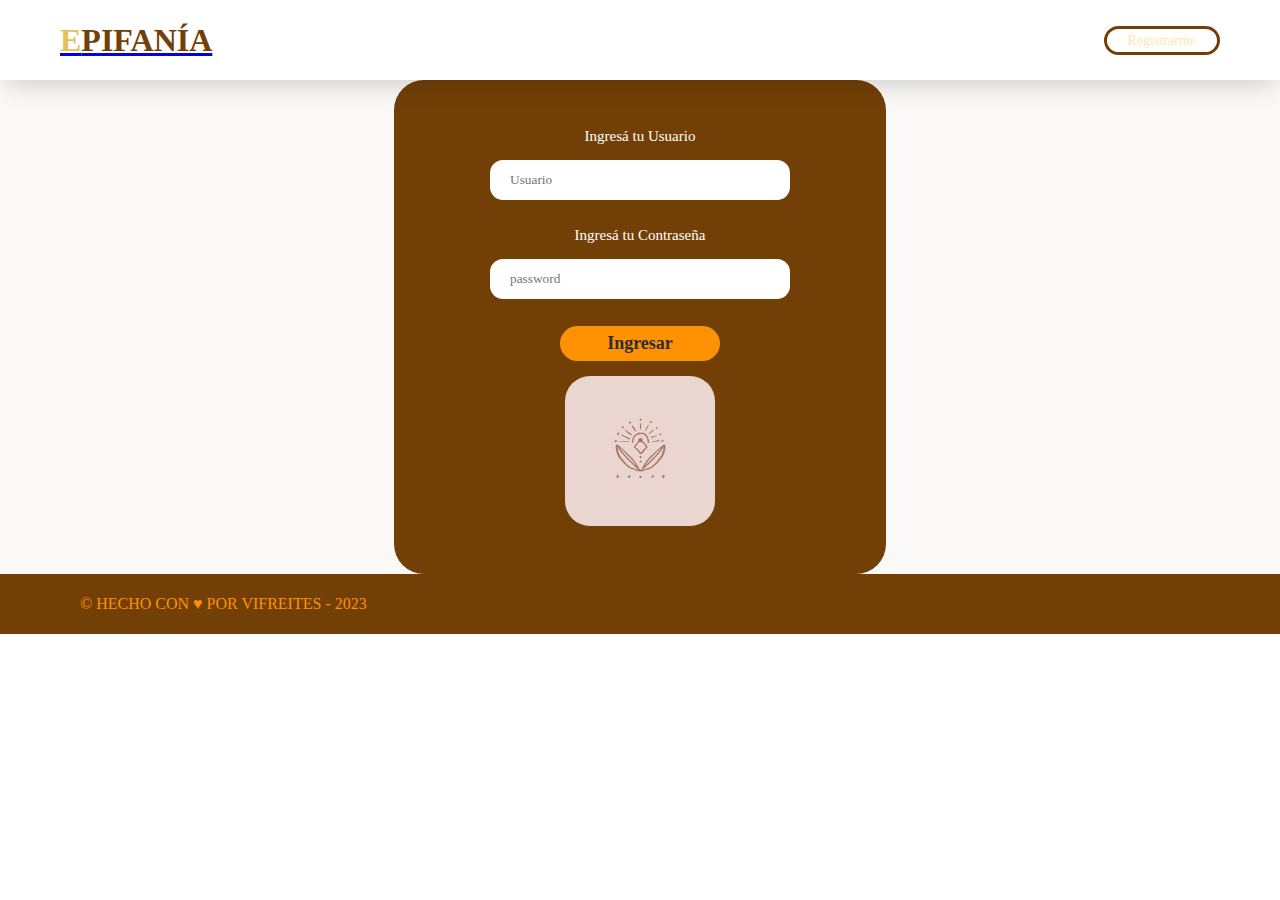
<file: login.html>
<!DOCTYPE html>
<html lang="en">
<head>
    <meta charset="UTF-8">
    <meta http-equiv="X-UA-Compatible" content="IE=edge">
    <meta name="viewport" content="width=device-width, initial-scale=1.0">
    <link rel="stylesheet" href="/style.css">
    <link rel="stylesheet" href="animacones.css">
    <link rel="stylesheet" href="index.html">
    <title>Document</title>
</head>
<body>
    <header class="header">
        
        <a href="index.html"><h1><span>E</span>PIFANÍA</h1></a>
        <nav class="register">
            <ul>
                <li><a class="register-link sign-in" href="registro.html">Registrarme</a></li>
            </ul>
        </nav>
    </header>
    <main>
    <div class="form">
        <form>
            <label for="nombre">Ingresá tu Usuario</label>
            <input type="text" id="nombre" placeholder="Usuario">
            <label for="email">Ingresá tu Contraseña</label>
            <input type="password" id="" placeholder="password">
        
            <div class="button-send">
                <button type="submit">Ingresar</button>
            </div>
            <img src="./assets/logovela.jpg" alt="logo" class="logo">
        </form>
        
    </div>
    <footer>
        <p>© HECHO CON ♥ POR VIFREITES - 2023 </p>
    </footer>
</main>

</body>
</html>
</file>
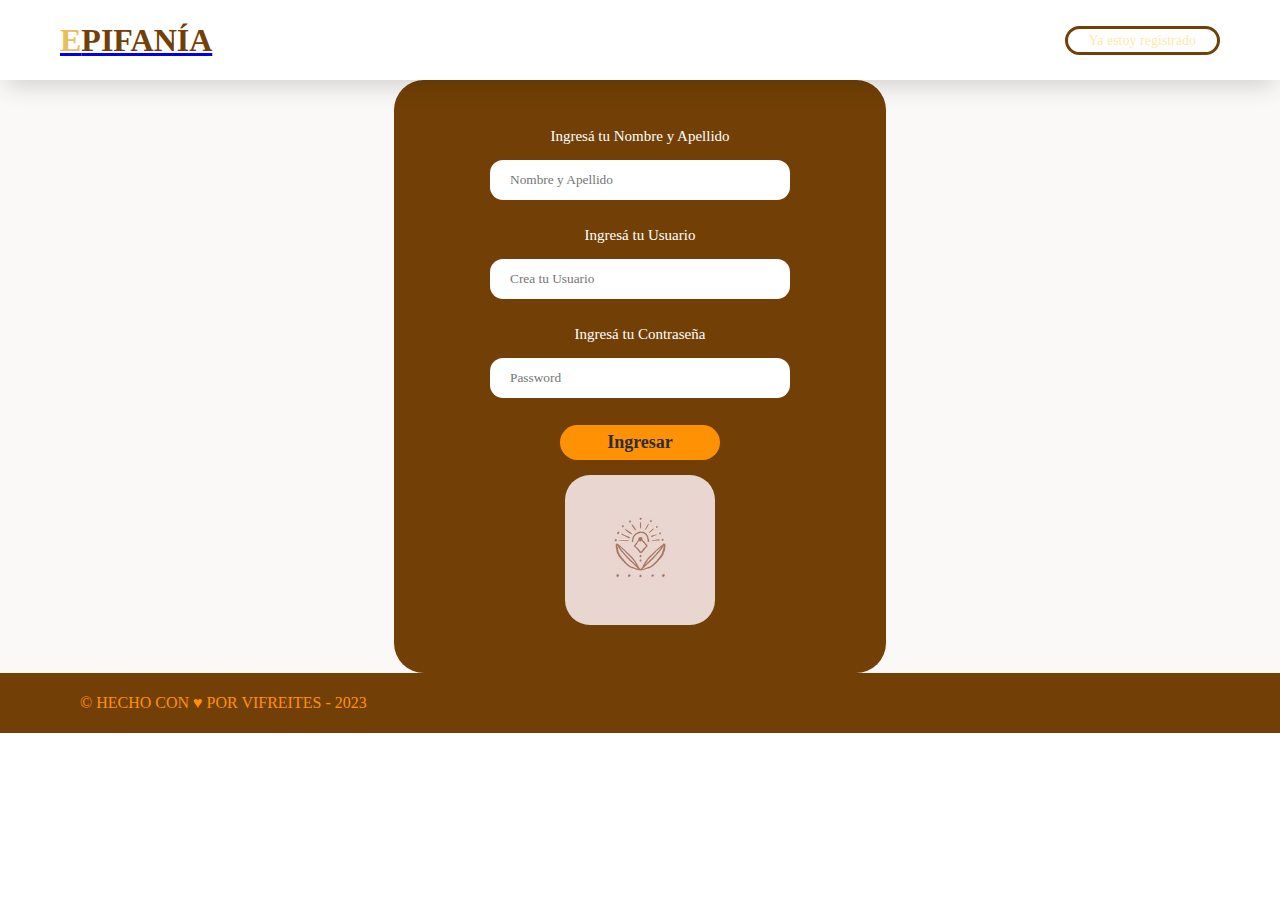
<file: registro.html>
<!DOCTYPE html>
<html lang="en">
<head>
    <meta charset="UTF-8">
    <meta http-equiv="X-UA-Compatible" content="IE=edge">
    <meta name="viewport" content="width=device-width, initial-scale=1.0">
    <link rel="stylesheet" href="/style.css">
    <link rel="stylesheet" href="/animacones.css">
    <link rel="stylesheet" href="index.html">
    <title>Registro</title>
</head>
<body>
    <body>
        <header class="header">
            <a href="index.html"> <h1><span>E</span>PIFANÍA</h1></a>
            
            <nav class="register">
                <ul>
                    <li><a class="register-link sign-in" href="login.html">Ya estoy registrado</a></li>
                </ul>
            </nav>
        </header>
        <main>
        <div class="form">
            <form>
                <label for="nombre">Ingresá tu Nombre y Apellido</label>
                <input type="text" id="nombre" placeholder="Nombre y Apellido">
                <label for="Usuario">Ingresá tu Usuario</label>
                <input type="text" id="" placeholder="Crea tu Usuario">
                <label for="password">Ingresá tu Contraseña</label>
                <input type="password" id="" placeholder="Password">
            
                <div class="button-send">
                    <button type="submit">Ingresar</button>
                </div>
                <img src="./assets/logovela.jpg" alt="logo" class="logo">
            </form>
            
        </div>
        <footer>
            <p>© HECHO CON ♥ POR VIFREITES - 2023 </p>
        </footer>
    </main>
    
    </body>
</body>
</html>
</file>
<file: style.css>
* {
    margin: 0;
    padding: 0;
    box-sizing: border-box;
    font-family: 'poppins';
}

/* SCROLL */
html {
    scroll-behavior: smooth;
    scroll-padding-bottom: 60px;
}

/* NAVBAR */

.header {
    height: 80px;
    width: 100%;
    padding: 0px 60px;
    display: flex;
    align-items: center;
    justify-content: space-between;
    box-shadow:0px 11px 24px -5px rgba(0, 0, 0, 0.16);
    position: relative;
    transition: 0.2s cubic-bezier(0.075, 0.82, 0.165, 1);
    z-index: 3;
}

 .header img {
    height:53px;
}

.header span{
    color:#e7c05c ;
}
.header h1{
    color: #724006;
    text-decoration: none;
}
.menu{
    list-style: none;
    display: flex;
    gap: 55px;
}


.navbar-link {
    text-decoration: none;
    color: #ffbf1c69;
    font-weight: 400;
    font-size: 16px;
    transition: all 0.2s ease-out;
}



.burger-menu{
    position: absolute;
    left: 40px;
    width: 30px;
    height: 4px;
    border-radius: 50px;
    cursor: pointer;
    background:#724006;
    z-index: 2;
    transition: all 0.3s ease;
}

.burger-menu::before,
.burger-menu::after{
    content: "";
    position: relative;
    height: 4px;
    right: 0;
    background:#724006;
    border-radius: 10px;
    transition: all 0.3s ease;
}

.burger-menu::before{
    top: -10px;
    width: 30px;
}

.burger-menu::after{
    top: 10px;
    width: 25px;
}

.menu-toggle{
    position:absolute;
    top: 1px;
    left: 60px;
    width: 30px;
    height: 100%;
    z-index: 3;
    cursor: pointer;
    opacity: 0;
}

.burger-menu,
.menu-toggle{
    display: none;
}

.navbar input:checked ~ .burger-menu{
    background: transparent;
}

.navbar input:checked ~ .burger-menu::before{
    top: 0;
    transform: rotate(-45deg);
    width: 30px;
}

.navbar input:checked ~ .burger-menu::after{
    top: 0;
    transform: rotate(45deg);
    width: 30px;
}

.register ul {
    list-style: none;
    display: flex;
    gap: 25px;
}

.register-link {
    text-decoration: none;
    color: #ffbf1c69;
    font-weight: 500;
    font-size: 14px;
}

.sign-in {
    border: 3px solid #724006;
    border-radius: 2rem;
    padding: 4px 21px;
    transition: all 0.1s ease-out;
}

.sign-up {
    border: 3px solid #724006;
    border-radius: 2rem;
    padding: 4px 21px;
    transition: all 0.1s ease-out;
}


.icon-login{
    display: none;
}

.icon-login svg{
    fill:#ff9105;
}

/* MAIN */

main {
    display: flex;
    flex-direction: column;
    align-items: center;
    justify-content: center;
    background:#faf9f8
}

#hero {
    max-width: 1366px;
    display: flex;
    padding: 40px 0px;
    width: 90%;
    justify-content: space-around;
    gap: 15px;
}

.section-info {
    display: flex;
    flex-direction: column;
    justify-content: center;
    gap: 30px;
}

.section-info h1 {
    font-family: 'fredoka one';
    font-size: 50px;
    text-transform: uppercase;
    color: #724006;
}

.span-title {
    font-family: 'fredoka one';
    background: linear-gradient(133deg, #ff9105 12%, #724006 87%);
    color: transparent;
    background-clip: text;
    -webkit-background-clip: text;
}

.section-info p {
    font-size: 18px;
    max-width: 560px;
}

.button-container{
    width: 450px;
    display: flex;
    gap: 20px;
    justify-content: center;

}

.button-container a{
    padding: 5px 30px;
    text-decoration: none;
    border-radius: 13px;
    font-size: 20px;
    font-weight: 600;

}

.first-btn {
    border: 3.5px solid #FFC01C;
    background-color: #FFC01C;
    background-size: 200% 100%;
    color: #191001;
    transition: all 0.5s cubic-bezier(0.19, 1, 0.22, 1);
}   

.second-btn {
    border: 3.5px solid #ff9105;
    background-color: white;
    color: #191001;
    transition: all 0.2s ease-out;
}

.hero-img {
    width: 390px;
    margin: 0rem 1rem;
    border-radius:25px;
}

.info-text {
    padding: 20px 0px;
    display: flex;
    align-items: center;
    justify-content: center;
    width: 80%;
    max-width: 1000px;
    text-align: center;
    font-size: 22px;
}

/* CARDS SECTION */

#card_info{
    display: flex;
    flex-direction: column;
    text-align: center;
    gap: 20px;
    padding: 90px 0px;
    width: 95%;

}

#card_info h2{
    text-transform: uppercase;
    font-size: 30px;
    color:#040824;
    font-weight: 600;
}

#card_info span {
    border: 0.1px solid #724006;
    background-color: #724006;
    border-radius: 40px;
    padding: 0px 13px;
    color: white;
    font-size: 28px;
}

#card_info p {
    font-size: 18px;
}

.cards-container{
    display: flex;
    justify-content: center;
    gap: 100px;
    margin-top: 20px;
    flex-wrap: wrap;
}

.card{
    display: flex;
    flex-direction: column;
    gap: 20px;
    max-width: 320px;
    perspective: 1000px;
    background-color: transparent;
}

.flip-card-inner {
    position: relative;
    width: 320px;
    height: 460px;
    transition: transform 0.6s;
    transform-style: preserve-3d;
    border-radius: 28px;
    box-shadow: 8px 12px 20px rgba(0, 0, 0, 0.15);
}

.card-front{
    padding: 3rem 1rem;
    display: flex;
    justify-content: space-around;
    flex-direction: column;
}

.card-front img{
    display: flex;
    align-items: center;
    align-content: center;
    justify-content: center;
    width: 290px;
    height: 250px;
    padding: 1rem 0rem;
}

.card-front h3{
    font-size: 25px;
    font-weight: 500;
}

.card-front hr {
    width: 230px;
    margin: auto;
    border: 0.7px solid #ff9105;
    border-radius: 20px;
}

.card-front p {
    padding: 1rem 0rem;
}

.card-back{
    display: flex;
    align-items: center;
    justify-content:space-around;
    flex-direction: column;
    text-align: start;
    padding: 2rem 3rem;
}

.button-card{
    text-decoration: none;
    background: rgb(255,192,28);
    background: linear-gradient(90deg, rgba(255,192,28,1) 0%, rgba(255,145,5,1) 80%);
    border-radius: 20px;
    color: white;
    font-weight: 600;
    padding: 5px 30px;
    box-shadow: 2px 2px 3px rgba(0, 0, 0, 0.17);
    cursor: pointer;
}

.card:hover .flip-card-inner{
    transform: rotateY(180deg);
}

.card-front, .card-back{
    position: absolute;
    width: 100%;
    height: 100%;
    -webkit-backface-visibility: hidden;
    backface-visibility: hidden;
}

.card-back {
    transform: rotateY(180deg);
}

/* ABOUT US SECTION */

#about{
    max-width: 1366px;
    display: flex;
    padding: 40px 0px;
    width: 90%;
    justify-content: space-around;
    gap: 20px;
    margin-top: 50px;
}

.text-container {
    display: flex;
    flex-direction: column;
    justify-content:center;
    max-width: 570px;
}


.title-about h2{
    color: #724006;
    font-size: 37px;
    line-height: 45px;
    padding: 0rem 0rem 1rem;
}

.title-about p{
    text-align: justify;
    font-size: 17px;
    padding: .5rem 0rem 1rem;
}

.text-about-section{
    padding: 1rem 0rem;
    display: flex;
    justify-content: space-between;
}

.about_{
    display: flex;
    flex-direction: column;
    width: 470px;
    gap: 8px;
}

.icons-about{
    width: 120px;
    padding: 15px;
}
.icons-about_sahumar{
    width: 180px;
    padding: 10px;
}

.about_ h3 {
    color:#724006;
}

.about_ p {
    text-align: justify;
}

.tela{
    height: 540px;
    margin: 0rem 1rem 0rem 0rem;
}

/* CONTACT US SECTION */

#contact{
    margin: 5rem 0 0 0;
    padding: 120px 0 35px;
    max-width: 1366px;
    background-image: url(./assets/descarga.jpg);
    background-repeat:round;
    background-position: center top;
    width: 100%;
}

.title-contact-us{
    display: flex;
    width: 90%;
    justify-content: center;
    align-items: center;
    gap: 25px;
    padding: 0 0 2rem;
}

.title-contact-us img {
    height: 17px;
}

.title-contact-us h2{
    font-size: 40px;
    color: white;
}

.content-contact{
    display: flex;
    justify-content: center;
    align-content: center;
}

.grid-area{
    display: grid;
    grid-template-areas:
    "maps form"
    "maps form"
    "social form"
    ;
    gap: 40px;
    grid-template-columns: 500px;
}

.maps{
    grid-area: maps;
    background-color: #724006;
    border-radius: 30px;
    display: flex;
    justify-content: center;
    align-items: center;
    padding: 2rem;
}

.social{
    grid-area: social;
    background-color: #724006;
    border-radius: 30px;
    display: flex;
    justify-content:space-around;
    align-items: center;
    align-content: center;
}

.grid-social{
    display: grid;
    grid-template-areas:
    "instagram"
    "whatsapp"
    "email"
    ;
    gap: 27px;
    padding: 1rem 2rem;
}

.instagram{
    grid-area: instagram;
    display: flex;
    justify-content: flex-start;
    align-items: center;
    gap: 6px;
}


.whatsapp{
    grid-area: whatsapp;
    display: flex;
    justify-content: flex-start;
    align-items: center;
    gap: 6px;
}

.email{
    grid-area: email;
    display: flex;
    justify-content: flex-start;
    align-items: center;
    gap: 6px;
}

.grid-social img{
    width: 32px;
}

.grid-social p{
    color: white;
    font-size: 15px;
}

.form{
    grid-area: form;
    background-color: #724006;
    border-radius: 30px;
    padding: 3rem;
    justify-content: center;
    align-items: center;
    
}

.form form{
    display: flex;
    justify-content: center;
    flex-direction: column;
    padding: 0 3rem;
    gap: 15px;
    align-items: center;
}

.form label{
    color: white;
    font-size: 15px;
}

.form input{
    padding: 10px 20px;
    width: 300px;
    height: 40px;
    border-radius: 13px;
    outline: none;
    border: none;
    background-color: #ffffff;
    margin: 0 0 12px;
}

#mensaje{
    padding: 16px 80px 120px 20px;
}

.button-send{
    display: flex;
    width: 300px;
    justify-content: center;
    align-items: center;
    align-content: center;
}

.form button{
    cursor: pointer;
    outline: none;
    border: none;
    border-radius: 18px;
    padding: 7px;
    width: 160px;
    font-weight: 700;
    font-size: 18px;
    background-color:#ff9105;
    color: #2d2d2d;
}
.logo{
    width: 150px;
    margin: 0rem 1rem;
    border-radius:25px;
}


/* FOOTER SECTION */

footer{
    background-color:#724006 ;
    width: 1366px;
    max-width: 100%;

}

footer p {
    color: #ff9105;
    padding: 1.3rem 5rem;
}
</file>
<file: animacones.css>
.navbar-link:hover{
    transition: all 0.25s ease-in;
    font-weight: 500;
    padding: 0.1px 2px;
  }
  
  .navbar li {
    position: relative;
    padding: 0;
  }
  
  .navbar li a::after {
    content: "";
    height: 2px;
    width: 100%;
    background: #724006;
    position: absolute;
    bottom: 0;
    left: 0;
    transform: scaleX(0);
    transform-origin: bottom left;
    transition: transform 0.15s ease;
  }
  
  .navbar li a:hover::after {
    transform-origin: bottom center;
    transform: scaleX(1);
  }
  
  .navbar{
    
  }
  
  .sign-in:hover {
    transition: all 0.2s ease-out;
    background-color:#724006;
    
  }
  .sign-up:hover {
    transition: all 0.2s ease-out;
    background-color:#724006;

  }
  

  /* HERO SECTION */
  
  .hero-img {
    opacity: 0;
    animation: girl-home 1.2s forwards;
  }
  
  @keyframes girl-home {
    0% {
      opacity: 0;
      transform: translateX(-70px);
    }
    50% {
      opacity: 0.7;
      transform: translateX(5px);
    }
    100% {
      opacity: 1;
      transform: translateX(20px);
    }
  
  }
  
  .first-btn:hover{
    background-color: #ffb700;
    color: white;
    transition: all 0.5s cubic-bezier(0.19, 1, 0.22, 1);
    font-size: 21px;
    padding: 7.5px 31px;
    box-shadow:
    2px 2px 2px rgba(0, 0, 0, 0.1),
    5px 5px 14px rgba(0, 0, 0, 0.2);
    border: none;
    transform: scale(1.03);
  }
  
  .second-btn:hover{
    transition: all 0.2s ease-in;
    background-color: #ff9105;
    color: white;
    transform: scale(1.02);
  }
  
  
  /* ABOUT US SECTION */
  
  .text-about-section{
    animation: about-us 1.2s forwards;
  }
    @keyframes about-us {
      0% {
        opacity: 0;
        transform: translateY(-70px);
      }
      50% {
        opacity: 0.7;
        transform: translateY(-10px);
      }
      100% {
        opacity: 1;
        transform: translateY(0px);
      }
    
    }
</file>
